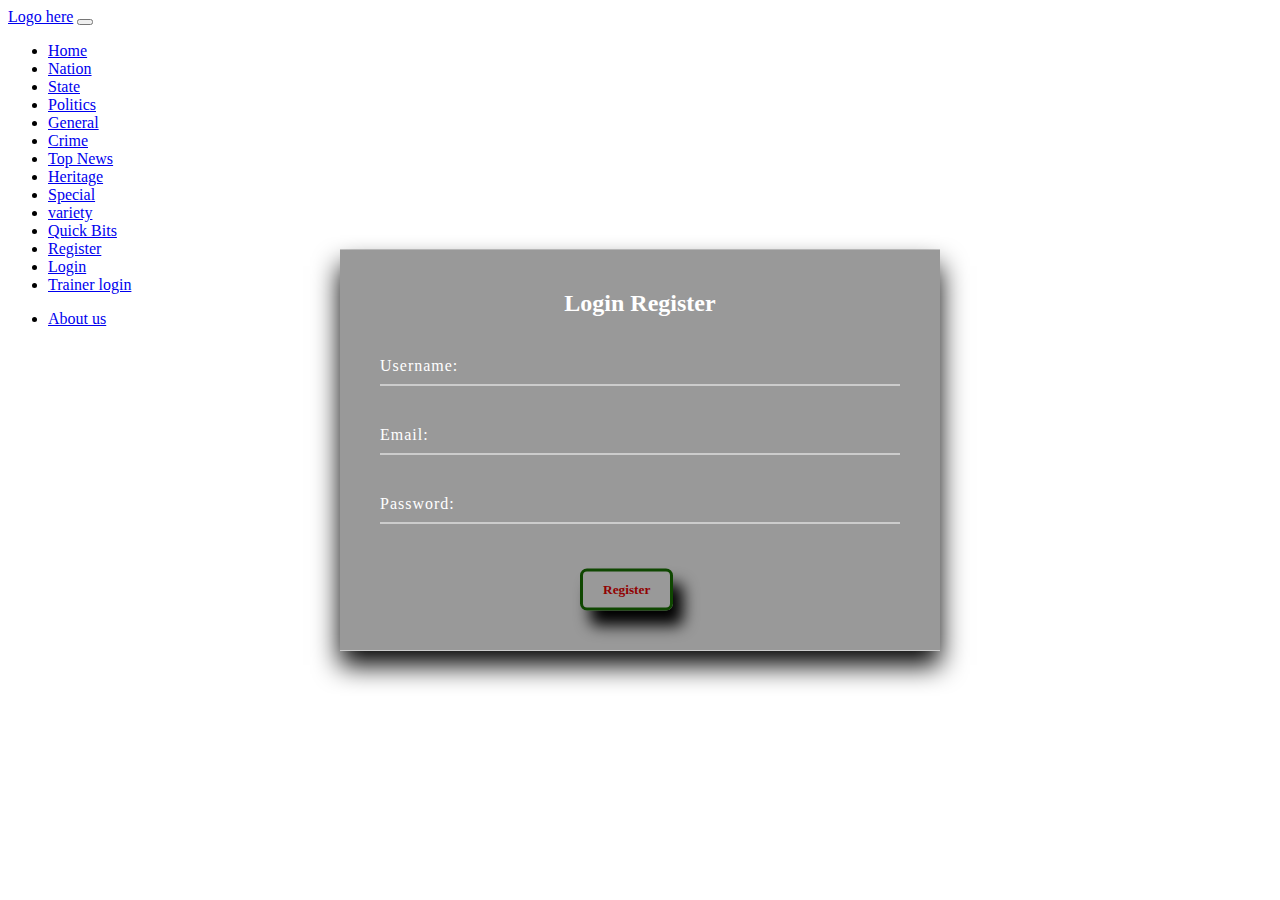
<file: login.html>
<!DOCTYPE html>
<html lang="en">
<head>
    <meta charset="UTF-8">
    <meta http-equiv="X-UA-Compatible" content="IE=edge">
    <meta name="viewport" content="width=device-width, initial-scale=1.0">
    <title>Registration From</title>
    <link href="https://cdn.jsdelivr.net/npm/bootstrap@5.0.2/dist/css/bootstrap.min.css" rel="stylesheet" integrity="sha384-EVSTQN3/azprG1Anm3QDgpJLIm9Nao0Yz1ztcQTwFspd3yD65VohhpuuCOmLASjC" crossorigin="anonymous">
    <script src="https://cdn.jsdelivr.net/npm/bootstrap@5.0.2/dist/js/bootstrap.bundle.min.js" integrity="sha384-MrcW6ZMFYlzcLA8Nl+NtUVF0sA7MsXsP1UyJoMp4YLEuNSfAP+JcXn/tWtIaxVXM" crossorigin="anonymous"></script>
    <link rel="stylesheet" href="f.css">
</head>
<body>
    <!-- navbar -->
    <div>
        <nav class="navbar navbar-expand-lg navbar-dark bg-dark ">
            <div class="container-fluid">
              <a class="navbar-brand" href="#">Logo here</a>
              <button class="navbar-toggler" type="button" data-bs-toggle="collapse" data-bs-target="#navbarNav" aria-controls="navbarNav" aria-expanded="false" aria-label="Toggle navigation">
                <span class="navbar-toggler-icon"></span>
              </button>
              <div class="collapse navbar-collapse" id="navbarNav">
                <ul class="navbar-nav">
                  <li class="nav-item">
                    <a class="nav-link active" aria-current="page" href="index.html">Home</a>
                  </li>
                  <li class="nav-item">
                    <a class="nav-link active" href="#">Nation</a>
                  </li>
                  <li class="nav-item">
                    <a class="nav-link active" href="#">State</a>
                  </li>
                  <li class="nav-item">
                    <a class="nav-link active" href="#">Politics</a>
                  </li>
                  <li class="nav-item">
                    <a class="nav-link active" href="#">General</a>
                  </li>
                  <li class="nav-item">
                    <a class="nav-link active" href="#">Crime</a>
                  </li>
                  <li class="nav-item">
                    <a class="nav-link active" href="#">Top News</a>
                  </li> <li class="nav-item">
                    <a class="nav-link active" href="#">Heritage</a>
                  </li>
                  <li class="nav-item">
                    <a class="nav-link active" href="#">Special</a>
                  </li>
                  <li class="nav-item">
                    <a class="nav-link active" href="#">variety</a>
                  </li>
                  <li class="nav-item">
                    <a class="nav-link active" href="#">Quick Bits</a>
                  </li>
                  <li class="nav-item">
                    <a class="nav-link active" href="register1.html">Register</a>
                  </li>
                  <li class="nav-item">
                    <a class="nav-link active" href="login.html">Login</a>
                  </li>
                  <li class="nav-item">
                    <a class="nav-link active" href="trlogin.html">Trainer login</a>
                  </li>
                  
                </ul>
                <form class="d-flex">
                  <ul class="navbar-nav">
                    <li class="nav-item">
                      <a class="nav-link active" href="trlogin.html">About us</a>
                    </li>
                  </ul>
                </form>
              </div>
            </div>
          </nav>          
    </div>
<!-- form -->
<div class="container">
    <div class="box">
        <h2>Login Register</h2>
        <form action="">
            <div class="row">
                <div >
                    <div class="form-group inputBox">
                        <input type="text" class="sorm-control" class="form-control" required="">             
                        <label>Username:</label>
                    </div>

                    <div class="form-group inputBox">
                        <input type="email" formControlName="email" class="form-control" required="">
                        <label >Email:</label>
                     </div>
                     <div class="form-group inputBox">
                        <input type="password"  class="form-control" required=""/>
                        <label>Password:</label>
                     </div>
                     


                </div>
               


                    <div>
                        <input type="submit" name="submit"  value="Register" />
                        <!-- <input type="submit" (click)="displayValue()" name="display" value="Display" />
                        <input type="submit" (click)="rdisplayValue()" name="display" value="Required edit" /> -->
                      
                      </div>




                  
                </div>

            </div>
            
        </form>

    </div>
</div>
</body>
</html>
</file>
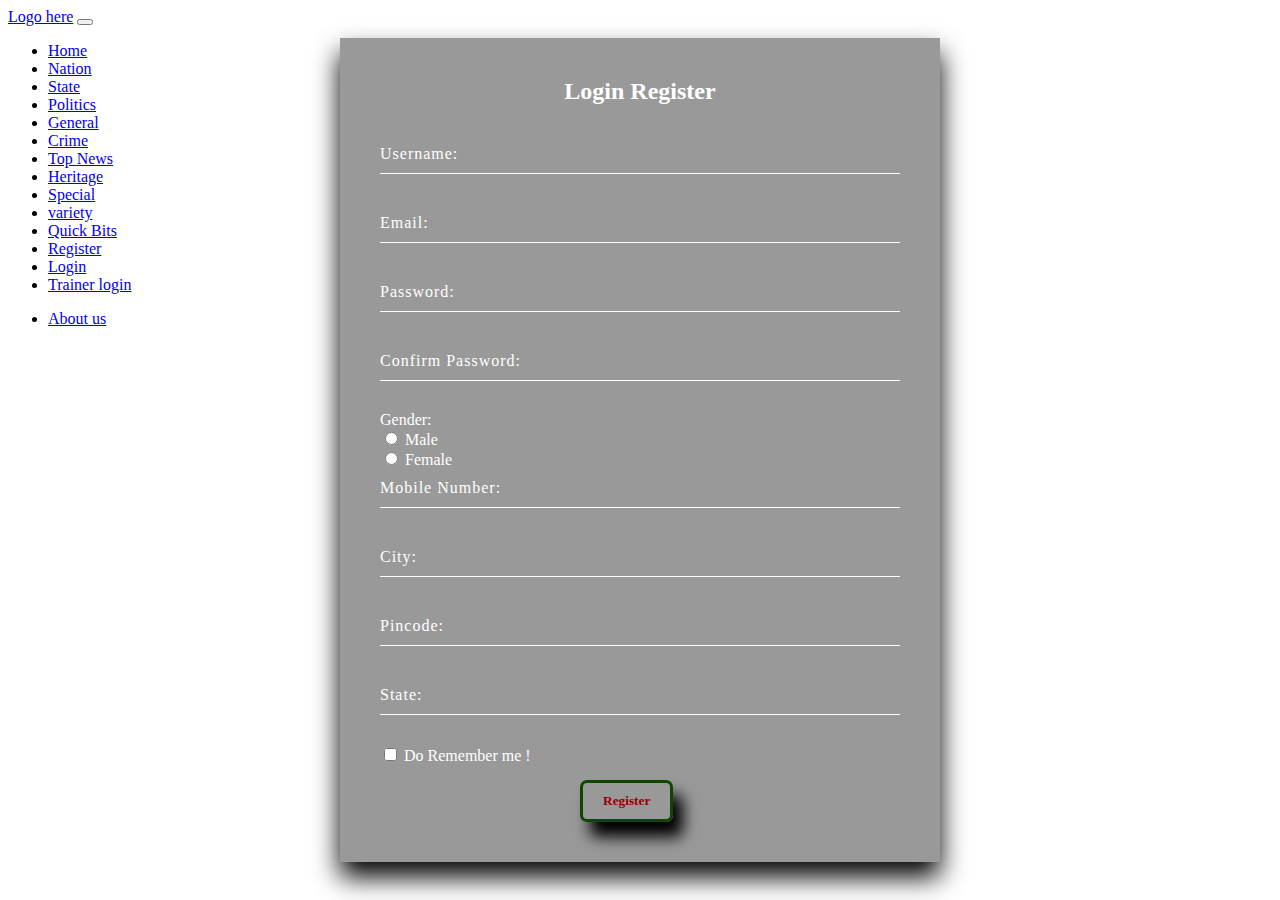
<file: register1.html>
<!DOCTYPE html>
<html lang="en">
<head>
    <meta charset="UTF-8">
    <meta http-equiv="X-UA-Compatible" content="IE=edge">
    <meta name="viewport" content="width=device-width, initial-scale=1.0">
    <title>Registration From</title>
    <link href="https://cdn.jsdelivr.net/npm/bootstrap@5.0.2/dist/css/bootstrap.min.css" rel="stylesheet" integrity="sha384-EVSTQN3/azprG1Anm3QDgpJLIm9Nao0Yz1ztcQTwFspd3yD65VohhpuuCOmLASjC" crossorigin="anonymous">
    <script src="https://cdn.jsdelivr.net/npm/bootstrap@5.0.2/dist/js/bootstrap.bundle.min.js" integrity="sha384-MrcW6ZMFYlzcLA8Nl+NtUVF0sA7MsXsP1UyJoMp4YLEuNSfAP+JcXn/tWtIaxVXM" crossorigin="anonymous"></script>
    <link rel="stylesheet" href="f.css">
</head>
<body>

  <!-- navbar -->
  <div>
    <nav class="navbar navbar-expand-lg navbar-dark bg-dark ">
        <div class="container-fluid">
          <a class="navbar-brand" href="#">Logo here</a>
          <button class="navbar-toggler" type="button" data-bs-toggle="collapse" data-bs-target="#navbarNav" aria-controls="navbarNav" aria-expanded="false" aria-label="Toggle navigation">
            <span class="navbar-toggler-icon"></span>
          </button>
          <div class="collapse navbar-collapse" id="navbarNav">
            <ul class="navbar-nav">
              <li class="nav-item">
                <a class="nav-link active" aria-current="page" href="index.html">Home</a>
              </li>
              <li class="nav-item">
                <a class="nav-link active" href="#">Nation</a>
              </li>
              <li class="nav-item">
                <a class="nav-link active" href="#">State</a>
              </li>
              <li class="nav-item">
                <a class="nav-link active" href="#">Politics</a>
              </li>
              <li class="nav-item">
                <a class="nav-link active" href="#">General</a>
              </li>
              <li class="nav-item">
                <a class="nav-link active" href="#">Crime</a>
              </li>
              <li class="nav-item">
                <a class="nav-link active" href="#">Top News</a>
              </li> <li class="nav-item">
                <a class="nav-link active" href="#">Heritage</a>
              </li>
              <li class="nav-item">
                <a class="nav-link active" href="#">Special</a>
              </li>
              <li class="nav-item">
                <a class="nav-link active" href="#">variety</a>
              </li>
              <li class="nav-item">
                <a class="nav-link active" href="#">Quick Bits</a>
              </li>
              <li class="nav-item">
                <a class="nav-link active" href="register1.html">Register</a>
              </li>
              <li class="nav-item">
                <a class="nav-link active" href="login.html">Login</a>
              </li>
              <li class="nav-item">
                <a class="nav-link active" href="trlogin.html">Trainer login</a>
              </li>
              
            </ul>
            <form class="d-flex">
              <ul class="navbar-nav">
                <li class="nav-item">
                  <a class="nav-link active" href="trlogin.html">About us</a>
                </li>
              </ul>
            </form>
          </div>
        </div>
      </nav>          
</div>


<!-- form -->
    <div class="box">
        <h2>Login Register</h2>
        <form action="">
            <div class="row">
                <div class="col-6">
                    <div class="form-group inputBox">
                        <input type="text" class="sorm-control" class="form-control" required="">             
                        <label>Username:</label>
                    </div>

                    <div class="form-group inputBox">
                        <input type="email" formControlName="email" class="form-control" required="">
                        <label >Email:</label>
                     </div>
                     <div class="form-group inputBox">
                        <input type="password"  class="form-control" required=""/>
                        <label>Password:</label>
                     </div>
                     <div class="form-group inputBox">
                        <input type="password"  class="form-control" required=""/>
                        <label>Confirm Password:</label>
                     </div>
                        <div>
                            <label style="color: #fff;">Gender:</label>
                     <div class="form-check form-check-inline">
                        <input class="form-check-input" type="radio" name="inlineRadioOptions" id="inlineRadio1" value="option1">
                        <label class="form-check-label" for="inlineRadio1" style="color: #fff;">Male</label>
                      </div>
                      <div class="form-check form-check-inline">
                        <input class="form-check-input" type="radio" name="inlineRadioOptions" id="inlineRadio2" value="option2">
                        <label class="form-check-label" for="inlineRadio2" style="color: #fff;">Female</label>
                      </div>
                    </div>
                    


                </div>
                <div class="col-6">
                    <div class="form-group inputBox">
                        <input type="password"  class="form-control" required=""/>
                        <label>Mobile Number:</label>
                     </div>

                     <div class="form-group inputBox">
                        <input
                          type="text"
                          formControlName="city"
                          class="sorm-control"
                          class="form-control"
                          required=""
                        />
                        <label>City:</label>
                      </div>
                      <div class="form-group inputBox">
                        <input
                          type="text"
                          formControlName="pincode"
                          class="sorm-control"
                          class="form-control"
                          required=""
                        />
                        <label>Pincode:</label>
                      </div>
                      <div class="form-group inputBox">
                        <input
                          type="text"
                          formControlName="state"
                          class="sorm-control"
                          class="form-control"
                          required=""
                        />
                        <label>State:</label>
                      </div>

                      <div class="form-check">
                        <input type="checkbox" formControlName="subscribe" class="form-check-input" required="">
                        <label style="color:#fff"> Do Remember me ! </label>
                    </div>
                    </div>


                    <div>
                        <input type="submit" name="submit"  value="Register" />
                        <!-- <input type="submit" (click)="displayValue()" name="display" value="Display" />
                        <input type="submit" (click)="rdisplayValue()" name="display" value="Required edit" /> -->
                      
                      </div>




                  </div>
                </div>

            </div>
            
        </form>

    </div>
    
</body>
</html>
</file>
<file: f.css>
*{
    font-family: play;
   
}
.box{
    position: absolute;
    top: 50%;
    left: 50%;
    transform: translate(-50%, -50%);
    width: 600px;
    background: rgba(0, 0, 0, 0.4);
    padding: 40px;
    box-sizing: border-box;
    box-shadow: 0 15px 25px rgba(0, 0, 0, 1);
}
.box h2{
    margin: 0 0 30px;
    padding: 0;
    color: #fff;
    text-align: center;
}
.box .inputBox{
    position: relative;
}

.box .inputBox input{
    width: 100%;
    padding: 10px 0;
    font-size: 16px;
    color: #000;
    font-weight: bold;
    letter-spacing:0.2px;
    margin-bottom: 30px;
    text-indent: 10px;
    border: none;
    border-bottom: 1px solid #fff;
    outline: none;
    background: transparent;    
}
.box .inputBox label{
    position:absolute;
    top: 0%;
    left: 0%;
    padding: 10px 0;
    font-size: 16px;
    color: #fff;
    letter-spacing: 1px;
    pointer-events: none;
    transition: 0.5s;
}
.box .inputBox input:focus ~ label, .box .inputBox input:valid ~ label{
    top: -35px;
    left: 0%;
    font-weight: bold;
    font-size: 14px;
    color: rgb(2, 77, 18);
}
.box input[type='submit']{
    background: transparent;
    color: rgb(145, 2, 2);
    font-weight: bold;
    padding: 10px 20px;
    cursor: pointer;
    border-radius: 7px;
    margin-left: 200px;
    margin-top: 15px;
    border: 3px solid rgb(15, 71, 1);
    box-shadow: 10px 15px 15px rgba(0, 0, 0, 1);
}
.myvalues{
    color: #fff;
    font-size: 16px;
    font-weight: bold;
}

.tex1{
    top:0px;
}
.inbox{
    top: 50%;
    left: 50%;
    transform: translate(-50%, -50%);
    width: 540px;
    height: 400px;
  }
  .c1{
    margin-left: 10px;
    display: grid;
    grid-template-columns: repeat(3, 1fr);
    grid-gap:10px;
    align-items: center;
  }
</file>
